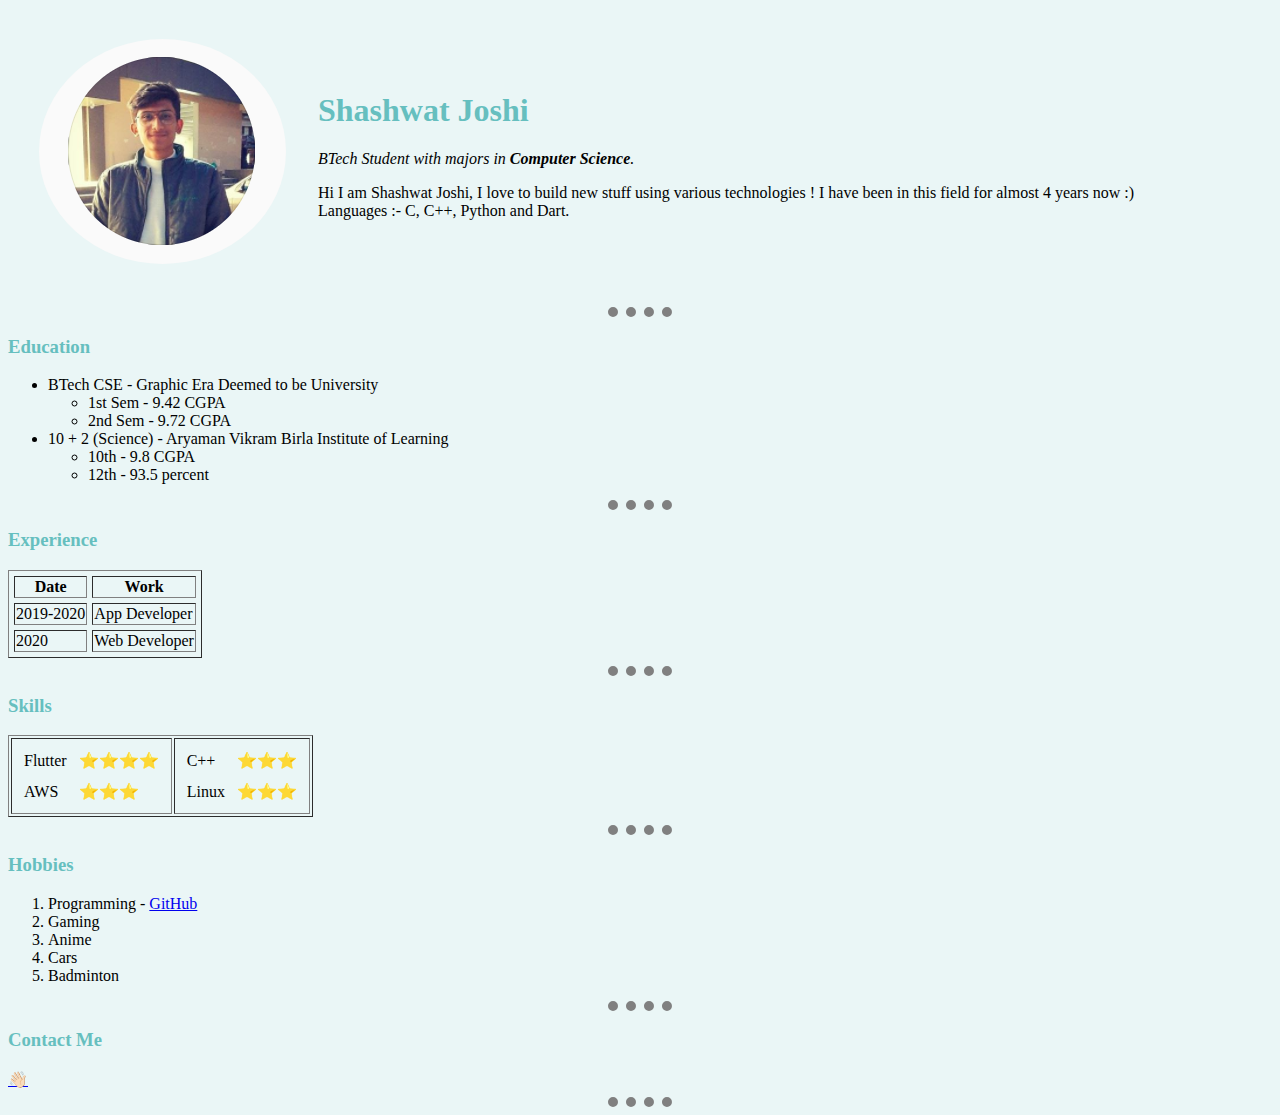
<file: index.html>
<!DOCTYPE html>
<html>

<head>
  <meta charset="utf-8">
  <title>Shashwat's Personal Website</title>
  <link rel="stylesheet" href="css/style.css">
</head>

<body>
  <table cellspacing="30">
    <tr>
      <td><img src="shashwat.PNG" alt="Avatar"></td>
      <td>
        <h1>Shashwat Joshi</h1>
        <p><em>BTech Student with majors in <strong>Computer Science</strong>.</em></p>
        <p>Hi I am Shashwat Joshi, I love to build new stuff using various technologies ! I have been in this field for almost 4 years now :)
          <br>Languages :- C, C++, Python and Dart.
        </p>
      </td>
    </tr>
  </table>
  <hr>
  <h3>Education</h3>
  <ul>
    <li>
      BTech CSE - Graphic Era Deemed to be University
      <ul>
        <li>1st Sem - 9.42 CGPA</li>
        <li>2nd Sem - 9.72 CGPA</li>
      </ul>
    </li>
    <li>
      10 + 2 (Science) - Aryaman Vikram Birla Institute of Learning
      <ul>
        <li>10th - 9.8 CGPA</li>
        <li>12th - 93.5 percent</li>
      </ul>
    </li>
  </ul>
  <hr>
  <h3>Experience</h3>
  <table border="1" cellspacing="5">
    <thead>
      <th>Date</th>
      <th>Work</th>
    </thead>
    <tbody>
      <tr>
        <td>2019-2020</td>
        <td>App Developer</td>
      </tr>
      <tr>
        <td>2020</td>
        <td>Web Developer</td>
      </tr>
    </tbody>
  </table>
  <hr>
  <h3>Skills</h3>
  <table border="1">
    <tr>
      <td>
        <table cellspacing="10">
          <tr>
            <td>Flutter</td>
            <td>⭐⭐⭐⭐</td>
          </tr>
          <tr>
            <td>AWS</td>
            <td>⭐⭐⭐</td>
          </tr>
        </table>
      </td>
      <td>
        <table cellspacing="10">
          <tr>
            <td>C++</td>
            <td>⭐⭐⭐</td>
          </tr>
          <tr>
            <td>Linux</td>
            <td>⭐⭐⭐</td>
          </tr>
        </table>
      </td>
    </tr>
  </table>
  <hr>
  <h3>Hobbies</h3>
  <ol>
    <li>Programming - <a href="https://github.com/Shashwat-Joshi">GitHub</a></li>
    <li>Gaming</li>
    <li>Anime</li>
    <li>Cars</li>
    <li>Badminton</li>
  </ol>
  <hr>
  <h3>Contact Me</h3>
  <a href="contact.html">👋🏻</a>
  <hr>
</body>

</html>
</file>
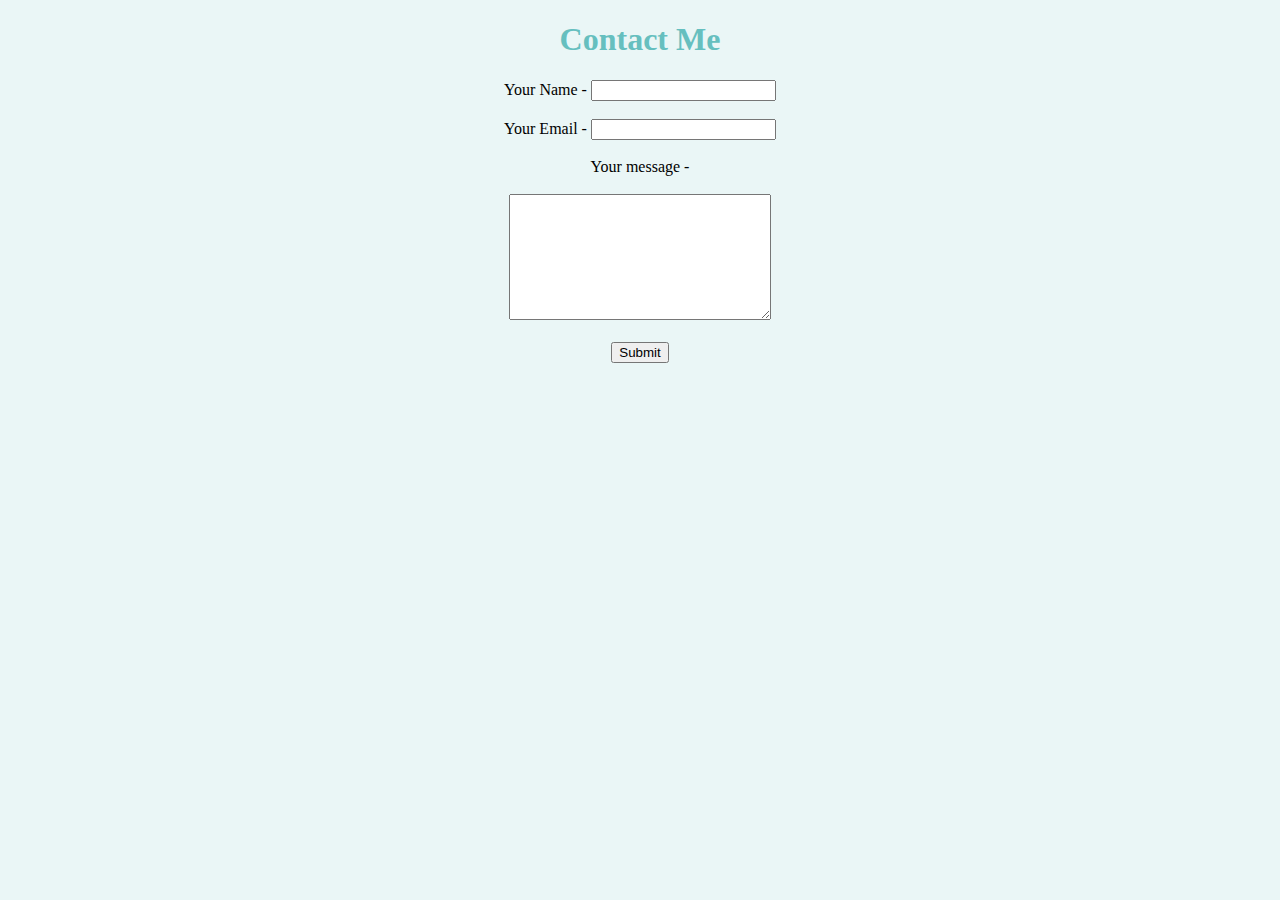
<file: contact.html>
<!DOCTYPE html>
<html lang="en" dir="ltr">
  <head>
    <meta charset="utf-8">
    <title>Contact Me</title>
    <link rel="stylesheet" href="css/style.css">
  </head>
  <center>
    <body>
      <h1>Contact Me</h1>
      <form class="" action="mailto:shashwat2002joshi@gmail.com" method="post" enctype="text/plain">
        <label>Your Name - </label>
        <input type="text" name="Name" value=""><br><br>
        <label>Your Email - </label>
        <input type="email" name="Email" value=""><br><br>
        <label>Your message - </label><br><br>
        <textarea name="Message" rows="8" cols="30"></textarea><br><br>
        <input type="submit">
      </form>
    </body>
  </center>
</html>
</file>
<file: css/style.css>
body {
  background-color: #EAF6F6;
}

img {
   border-radius: 50%;
}

hr {
  color: grey;
  width: 5%;
  border-style: none;
  border-top-style: dotted;
  border-width: 10px;
}

h1 {
  color: #66BFBF;
}

h3 {
  color: #66BFBF;
}
</file>
